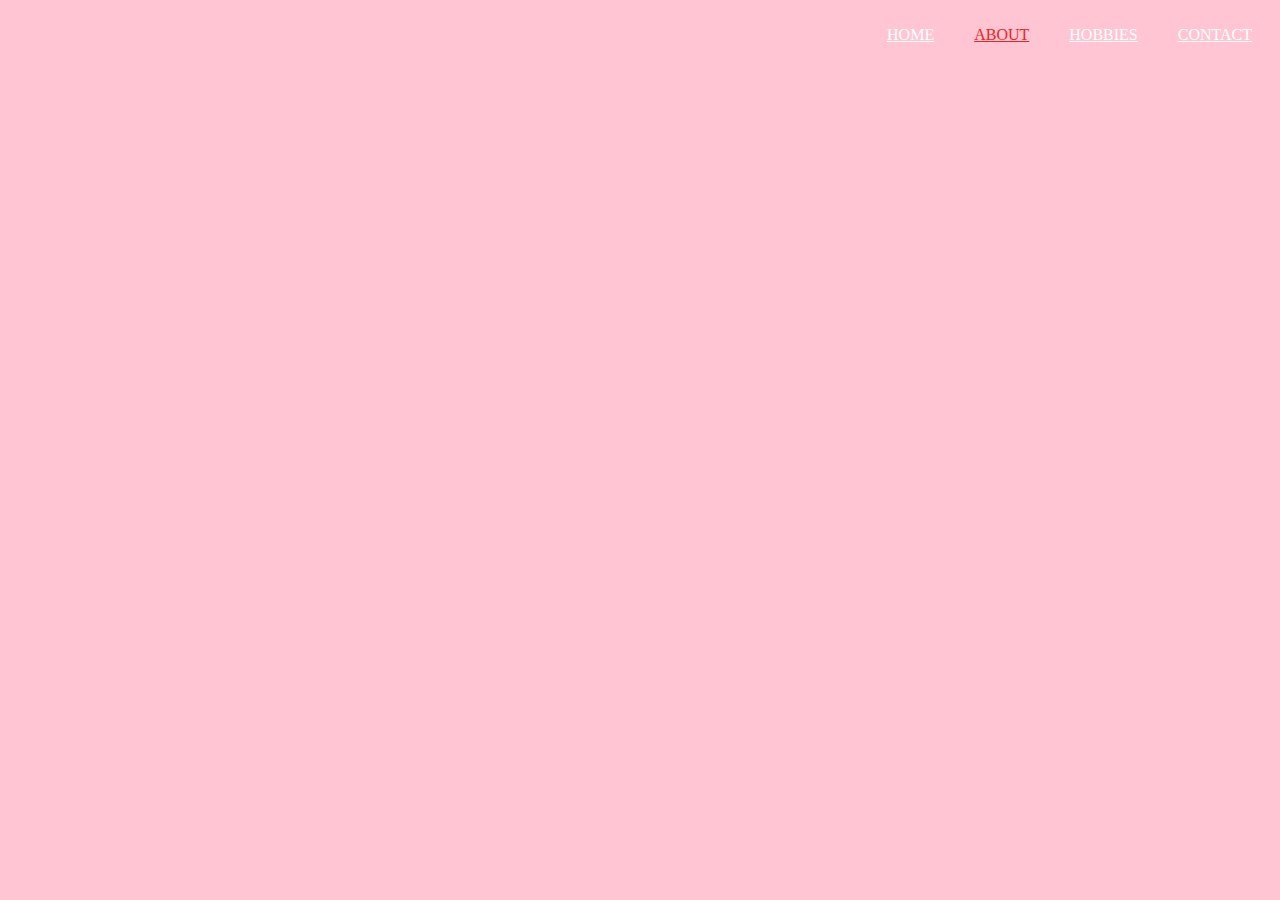
<file: about.html>
<!DOCTYPE html>
<html lang="en">
<head>
    <meta charset="UTF-8">
    <meta name="viewport" content="width=device-width, initial-scale=1.0">
    <title>About</title>
    <link rel="stylesheet" href="about.css">
</head>
<body>
    <nav>
        <ul>
            <li><a href="index.html" class="select">HOME</a></li>
            <li><a href="about.html" class="selected">ABOUT</a></li>
            <li><a href="hobbies.html"class="select">HOBBIES</a></li>
            <li><a href="contact.html"class="select">CONTACT</a></li>
        </ul>
    </nav>
    <div class="container">
        <div class="item">
            <img src="heropic.png" alt="">
        </div>
        <div class="item">
            <h3>🌼 About Me</h3>
            <p>Hi! I’m Azi, 20 years old and still finding my way in this beautifully messy thing called life.</p>

            <p>I’m currently an irregular student at DHVSU Sto. Tomas, taking each step at my own pace. My journey may not be the most traditional, but I believe every path—no matter how different—has its own purpose and lesson.</p>

            <p>As an ambivert, I live somewhere between calm and chaos. I enjoy my alone time, but I also love being around people and making memories. I’m known as a social butterfly—the type who easily connects with others and enjoys meaningful conversations, spontaneous adventures, and good laughs.</p>

            <p>Being the eldest daughter has shaped a big part of who I am. It’s a role filled with responsibility, expectations, and growth. It’s taught me to be strong, thoughtful, and someone my family can count on.</p>

            <p>This blog is a collection of the things that matter to me—from my love for volleyball and deep connection with my teammates, to chasing sunsets that remind me of my middle name “Noche,” and writing my thoughts in hopes of becoming an author someday. I’m here to share bits of my story with you—real, raw, and still unfolding.</p>

            Thanks for dropping by. 🌅
            
        </div>
        
    </div>
    
</body>
</html>
</file>
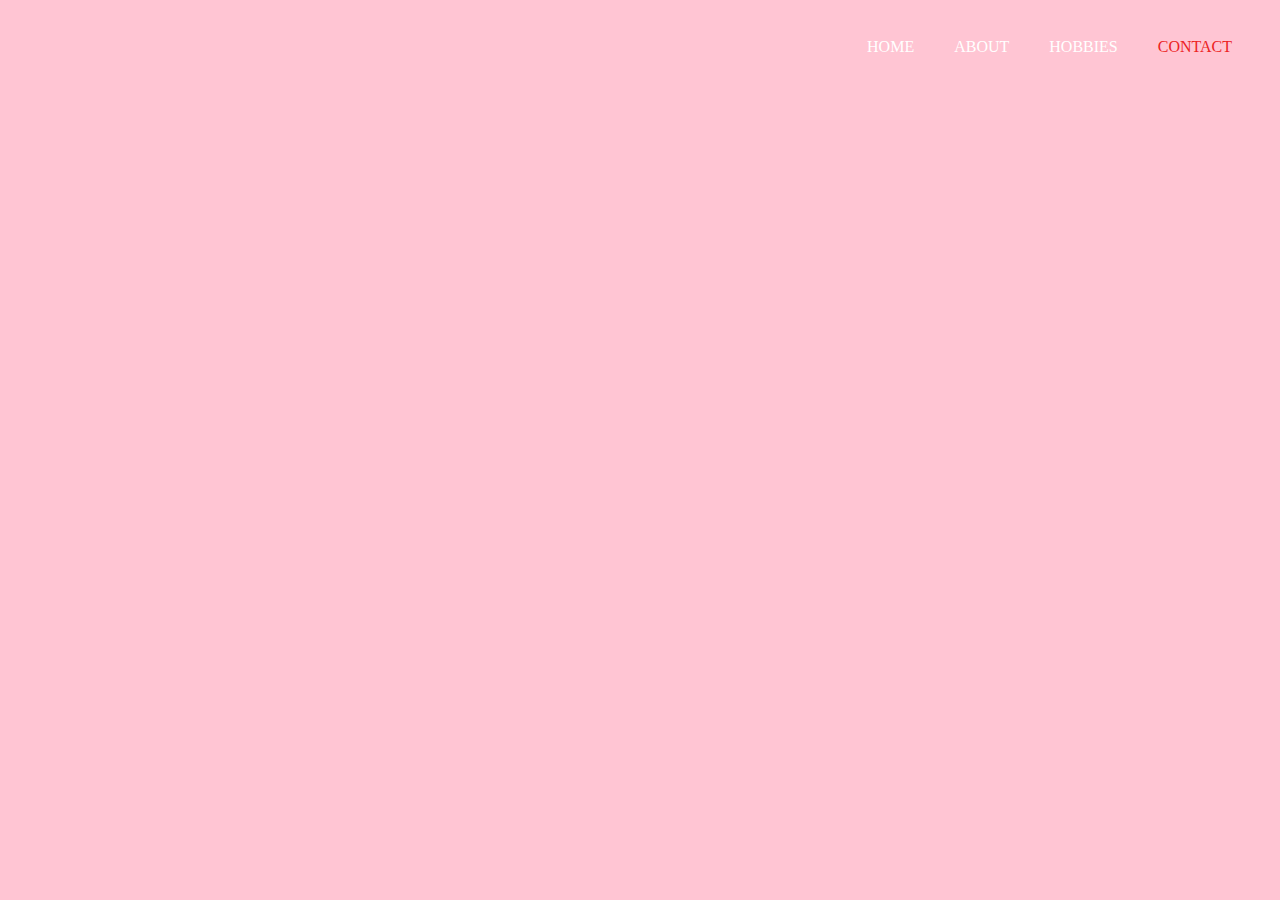
<file: contact.html>
<!DOCTYPE html>
<html lang="en">
<head>
    <meta charset="UTF-8">
    <meta name="viewport" content="width=device-width, initial-scale=1.0">
    <title>Contact</title>
    <link rel="stylesheet" href="contact.css">
    <title>Contact Me</title>
    <!-- Place this in your <head> -->
    <!-- <link rel="stylesheet" href="https://fonts.googleapis.com/css2?family=Material+Symbols+Outlined:opsz,wght,FILL,GRAD@20..48,100..700,0..1,-50..200&icon_names=call" /> -->
    <link href="https://fonts.googleapis.com/css2?family=Material+Symbols+Outlined" rel="stylesheet" />

</head>
<body>
    <nav>
        <ul>
             <li><a href="index.html" class="select">HOME</a></li>
            <li><a href="about.html" class="select">ABOUT</a></li>
            <li><a href="hobbies.html"class="select">HOBBIES</a></li>
            <li><a href="contact.html"class="selected">CONTACT</a></li>
        </ul>
    </nav>
    <div class="topcontent">
        <h1>Get In Touch</h1>
        <p>Whether you want to connect, share thoughts, give feedback, or simply say hi—my inbox is always open. Don’t hesitate to reach out! I’m always up for a good conversation, collaboration, or just making new friends.</p>
    </div>
    <div class="container">
        <div class="contact">
            <h4 style="text-align: center;">You can contact me through:</h4>
            <p>Feel free to message me via email or reach out on Facebook and Instagram. I'm always open for a chat!</p>
            <ul>
                <li><span class="material-symbols-outlined">mail</span> Email : Clarizaramos94@gmail.com</li>
                <li><span class="material-symbols-outlined">call</span>Phone : 0936 330 0400</li>
               
            </ul>
            
       
        </div>
        <div class="emailme">
            <div class="container">
                <div class="item">
                    <label for="">Your Name</label><br>
                    <input type="text" placeholder="Enter your name">
                </div>
                <div class="item">
                    <label for="">Your Email</label><br>
                    <input type="text" placeholder="Enter your name">
                </div>
            </div>
            <div class="inputbox">
                <label for="">Your Subject</label>
                <input class="subject" type="text" placeholder="Enter your subject">

                <br>

                <label for="">Message</label>
                <textarea class="message" name="" id="" placeholder="Write your message here."></textarea>
            </div>
            <div class="button-container">
                <button class="send-btn">Send Message</button>
            </div>

            
        </div>
    </div>
    <script>
        const sendbtn = document.querySelector('.send-btn');

        sendbtn.addEventListener('click', function() {
            const nameInput = document.querySelector('.item input[placeholder="Enter your name"]');
            const emailInput = document.querySelectorAll('.item input[placeholder="Enter your name"]')[1];
            const subjectInput = document.querySelector('.subject');
            const messageInput = document.querySelector('.message');

            const name = nameInput.value;
            const email = emailInput.value;
            const subject = subjectInput.value;
            const message = messageInput.value;

            if (name && email && subject && message) {
                alert(`Thank you, ${name}! Your message has been sent successfully.`);

                // Clear all fields
                nameInput.value = '';
                emailInput.value = '';
                subjectInput.value = '';
                messageInput.value = '';

                // You can add an actual message-sending logic here
            } else {
                alert('Please fill in all fields before sending your message.');
            }
        });
    </script>
</body>
</html>
</file>
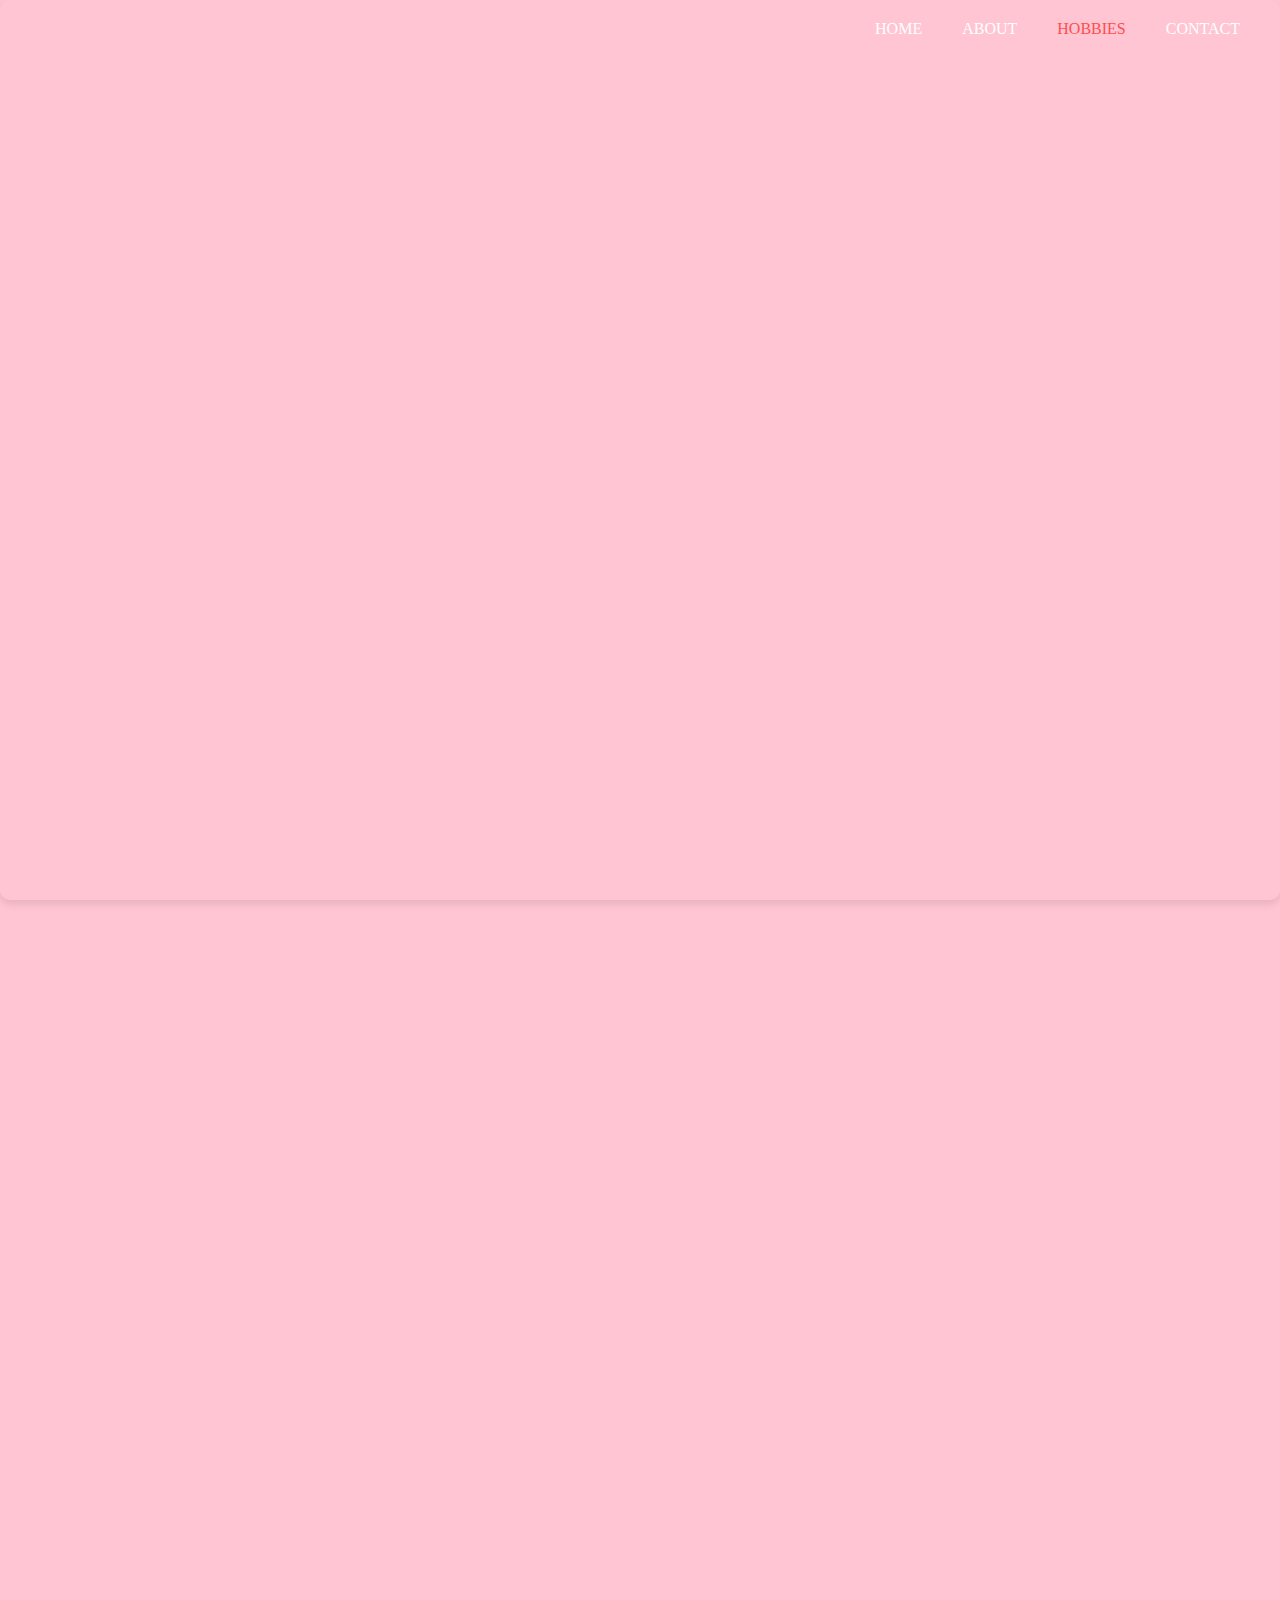
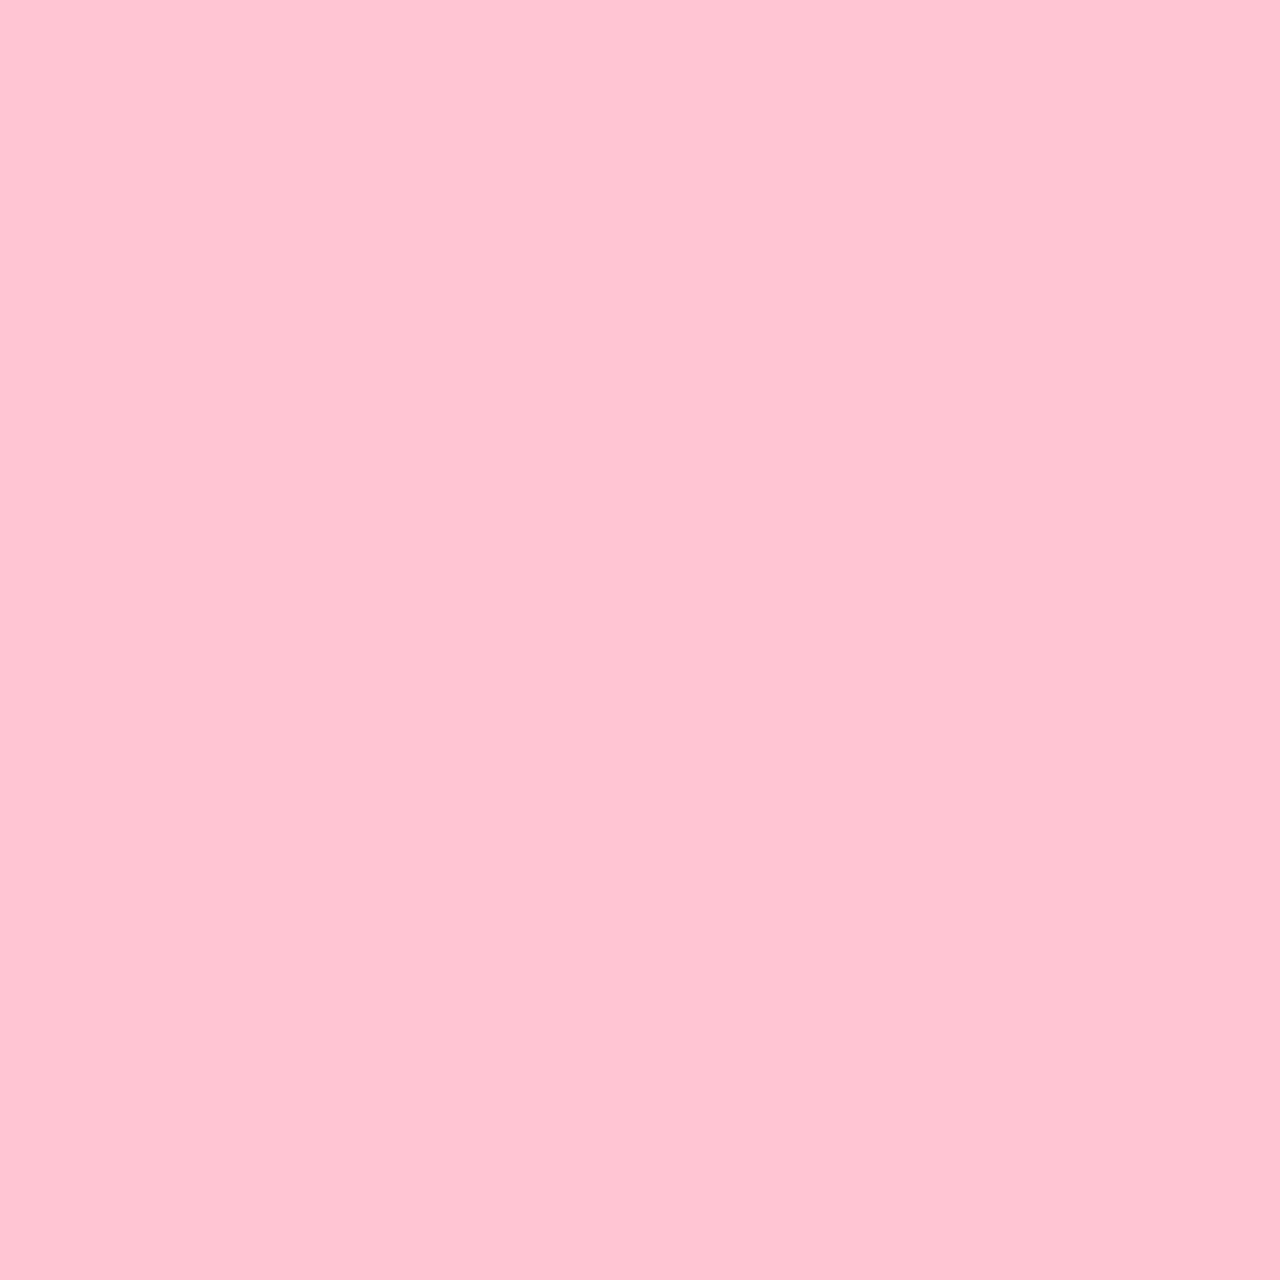
<file: hobbies.html>
<!DOCTYPE html>
<html lang="en">
<head>
    <meta charset="UTF-8">
    <meta name="viewport" content="width=device-width, initial-scale=1.0">
    <link rel="stylesheet" href="hobbies.css">
    <title>Hobbies</title>
</head>
<body>
   
    

    <main>
        
        
        <div class="section">
            <nav>
                <ul>
                    <li><a href="index.html" class="select">HOME</a></li>
                    <li><a href="about.html" class="select">ABOUT</a></li>
                    <li><a href="hobbies.html"class="selected">HOBBIES</a></li>
                    <li><a href="contact.html"class="select">CONTACT</a></li>
                </ul>
            </nav>
            <div class="containerfirst">
                
                <div class="item">
                    <div class="text">
                     
                            <h1>🏐 My Love for Volleyball</h1>
                            <p>Playing volleyball isn’t just a hobby for me—it’s a feeling. Every game I play with my friends is filled with laughter, teamwork, and memories that I’ll always treasure. It’s more than just chasing the ball or scoring points; it’s the bond we share on and off the court. My teammates became my closest friends, and eventually, like sisters. They’re the reason I fell in love with the sport even more. Win or lose, what matters most is that we play with heart—together.</p>
                        
                    </div>
                </div>
                <div class="item" >
                    <img src="vollyball.jpg" alt="" >
                </div>
            </div>
        </div>
        
        <div class="section">
            <div class="container">
                
                <div class="item">
                    <div class="text">
                        <h2>📚 My Love for Reading</h2>
                        <p>Reading has always been my little escape—a way to explore new worlds, feel deep emotions, and understand different lives without ever leaving my room. Whether it’s a novel, a poem, or even just a short story, books have a way of making me feel seen, inspired, and understood. I love how a few words on a page can spark my imagination or comfort me on a bad day. Each book I read teaches me something new, and sometimes, it even pushes me to write my own thoughts, dreams, and maybe—one day—a story of my own.</p>
                    </div>
                </div>
                <div class="item">
                    <img src="book.jpg" alt="">
                </div>
            </div>
        </div>
        <div class="section">
            <div class="container">
                
                <div class="item">
                    <div class="text">
                        <h2>🚗 My Love for Driving</h2>
                        <p> Driving gives me a sense of freedom that’s hard to explain. It’s not just about getting from one place to another—it’s about the peace I feel when I’m on the road, music playing, and my thoughts wandering. Whether I’m alone or with friends, I enjoy the quiet moments during long drives or the laughs during spontaneous road trips. Driving helps me clear my mind, explore new places, and sometimes, it’s my escape when life feels overwhelming. It’s one of the simple things that makes me feel alive and in control.</p>
                    </div>
                </div>
                <div class="item">
                    <img src="driving.jpg" alt="">
                </div>
            </div>
        </div>
             
            
        
    <!-- etc. -->
    </main>
    <script>
        const sections = document.querySelectorAll('.section');

        const observer = new IntersectionObserver(entries => {
            entries.forEach(entry => {
            if (entry.isIntersecting) {
                entry.target.classList.add('visible');
            } else {
                entry.target.classList.remove('visible');
            }
            });
        }, {
            threshold: 0.1
        });

        sections.forEach(section => observer.observe(section));
        </script>


</body>
</html>
</file>
<file: about.css>
body{
    background-color: #FFC5D3;
}
nav ul{
    right: 100%;
    display: flex;
    
    flex-wrap: wrap;
    justify-content: flex-end;
}
nav ul li{
    padding: 10px 20px;
    list-style: none;
    color: white;
}
nav{
    margin-top: auto;
    align-items: end;
 
}
nav ul li .select{
    color: white;
}
nav ul li .selected{
    color: rgb(236, 35, 35);
}
.container{
    display: grid;
    grid-template-columns: 1fr 1fr;
    max-width: 1200px;
    margin: 0 auto;
    height: 80vh;
    padding: 20px;
    gap: 20px; 

    opacity: 0; 
    transform: translateY(50px); 
    animation: popupAnimation 0.5s ease-out forwards;
}
.container .item{
        flex-direction: column;
    padding: 20px;
    align-items: center;
    justify-content: flex-end; /* Align content to the bottom */
    border-radius: 10px;
    text-align: start;


}
.container .item h1{
    position: relative;
    margin-top: 50px;
}
.container .item .space{
    height: 30%;
}
@keyframes popupAnimation {
  to {
    opacity: 1;
    transform: scale(1);
  }
}
img{
    display: block;
    margin-left: auto;
    margin-right: auto;
    background: transparent;
    width: 300px;   /* Set your desired width */
    height: auto;  
    position: relative;
}
@media (max-width : 1000px){
    .container{
        margin: 10px;
        grid-template-columns: repeat(1,1fr);
    }
}
</file>
<file: contact.css>
body{
    align-items: center;
    justify-content: center;
    display: flex;
    flex-direction: column;
    background-color: #FFC5D3;
}
nav {
    width: 100%;
}

nav ul {
    display: flex;
    justify-content: flex-end;
    margin: 0;
    padding: 20px;
    flex-wrap: wrap;
}

nav ul li {
    list-style: none;
    padding: 10px 20px;
}

nav ul li a {
    text-decoration: none;
    color: white;
}

nav ul li a.selected {
    color: rgb(236, 35, 35);
}
body .topcontent{
    
    margin-top: 10px;
    text-align: center;
    width: 60%;
}
.container{
    display: grid;
    grid-template-columns: 1.2fr 2fr;
    width: 80%;
    margin: 20px auto;
    gap: 20px;
    background-color: #fff;
    padding: 10px;
    border-radius: 30px;

    opacity: 0; 
    transform: translateY(50px); 
    animation: popupAnimation 0.5s ease-out forwards;

}
.topcontent{
    opacity: 0; 
    transform: translateY(50px); 
    animation: popupAnimation 0.5s ease-out forwards;
}
@keyframes popupAnimation {
    to {
        opacity: 1;
        transform: scale(1);
    }
}
.container .contact {
    
    background-color: #6776e6;
    padding: 20px;
    border-radius: 20px;

}
.container .contact ul {
    list-style: none;
}
.container .contact ul li {
    margin-top: 10px;
}
.container .emailme .inputbox{
    display: flex;
    flex-direction: column;
    align-items: center;
    justify-content: center;
    margin-top: 0%;
    width: 100%;
}
.container .emailme .inputbox .subject{
    width: 80%;
    
}
.container .emailme .inputbox .message{
    width: 80%;
    height: 200px;
}
.container .emailme .input{
    text-align: center;
    justify-content: center;
    width: 80%;
    display: flex;
}
.contact a {
  text-decoration: none;
  color: black;
  font-size: 16px;
}

.contact .material-symbols-outlined {
  vertical-align: middle;
  margin-right: 8px;
  color: #000000;
}

input[type="text"],
input[type="email"],
textarea {
  width: 100%;
  border: none;
  border-bottom: 2px solid #00bfa6; /* turquoise color like the example */
  padding: 10px 5px;
  margin-bottom: 20px;
  font-size: 16px;
  background-color: transparent;
  outline: none;
  transition: border-color 0.3s ease;
}

input[type="text"]::placeholder,
input[type="email"]::placeholder,
textarea::placeholder {
  color: #aaa; /* light gray */
}

input[type="text"]:focus,
input[type="email"]:focus,
textarea:focus {
  border-bottom-color: #00897b; /* darker on focus */
}

textarea {
  resize: none;
  height: 30px;
  font-family: inherit;
}
.container .emailme .send-btn{
    text-align: center;
    background-color: #00bfa6;
    border-radius: 10px;
    border: none;
    color: white;
    padding: 10px;
    transition: 0.5s;
}
.container .emailme .send-btn:hover {
    background-color: #00897b; /* darker on hover */
    
    cursor: pointer;
}
.container .emailme .send-btn:active {
    background-color: #00695c; /* even darker on click */
    transform: scale(0.95);
    transition: 0.1s;
}

.button-container {
  display: flex;
  justify-content: center;
  margin-top: 20px;
}

@media (max-width : 1000px){
    .container{
        margin: 10px;
        grid-template-columns: repeat(1,1fr);
        
    }
    
}
</file>
<file: hobbies.css>
html{
    scroll-snap-type: y mandatory;
}
body {
    background-color: #FFC5D3;
    margin: 0;
    padding: 0;
   
    scroll-behavior: smooth;
    height: 100vh;
    scrollbar-width: none;
}

main, body {
    height: 100vh;
    scroll-snap-type: y mandatory;
}

.section {
    display: flex;
    flex-direction: column;        
    justify-content: flex-start;   
    align-items: center;           
    
    min-height: 100vh;
    width: 100%;
  
    box-shadow: 0 4px 8px rgba(0, 0, 0, 0.1);
    border-radius: 10px;
    margin: 0;
    padding: 0;
   
    /* align-items: center; */
    /* justify-content: center; */
    scroll-snap-align: start;

    opacity: 0;
 
  transform: translateY(50px);
  transition: opacity 0.6s ease-out, transform 0.6s ease-out;
}
.section.visible {
  opacity: 1;
  transform: translateY(0);
}

@keyframes slideUp {
  to {
    opacity: 1;
    transform: translateY(0);
  }
}
nav {
    position: absolute; /* or fixed if you want it always visible */
    top: 0;
    right: 0;
    padding: 10px 20px;
    z-index: 10;
}

nav ul {
    display: flex;
    /* gap: 10px; */
    margin: 0;
    padding: 0;
    list-style: none;
    justify-content: flex-end;
}

nav ul li {
    padding: 10px 20px;
    list-style: none;
}

nav ul li a {
    color: white;
    text-decoration: none;
}



nav ul li a:hover {
    background-color: #555;
}

nav ul li .selected {
    color: #ff4d4d;
}

.containerfirst{
    display: grid;
    grid-template-columns: 1fr 1fr;
    max-width: 1200px;
    margin: 0 auto;
    height: 80vh;
    padding: 20px;
    gap: 20px; 

    opacity: 0; /* Start invisible */
    transform: translateY(50px); /* Start below */
    animation: popupAnimation 0.5s ease-out forwards;
}
.containerfirst .item{
        flex-direction: column;
    padding: 20px;
    align-items: center;
    justify-content: flex-end; 
    border-radius: 10px;
    text-align: start;



}

.container{
    display: grid;
    grid-template-columns: 1fr 1fr;
    max-width: 1200px;
    margin: 0 auto;
    height: 100vh;
    padding: 20px;
    gap: 20px; 

    opacity: 0; /* Start invisible */
    transform: translateY(50px); /* Start below */
    animation: popupAnimation 0.5s ease-out forwards;
}
@keyframes popupAnimation {
    to {
        opacity: 1;
        transform: scale(1);
    }
}
.container .item{
    
       flex-direction: column;
    padding: 20px;
    align-items: center;
    justify-content: flex-end; /* Align content to the bottom */
    border-radius: 10px;
    text-align: start;
}

.containerfirst .item .text{
    position: relative;
    margin-top: 40%;
}

.container .item .text{
    position: relative;
    margin-top: 40%;
}

.container .item img{
    display: block;
    margin-left: auto;
    margin-right: auto;
    background: transparent;
    width: 300px;   
    height: auto;  
    margin-bottom: 20px;
} 

img{
    display: block;
    margin:20%;
    background: transparent;
    width: 500px;   /* Set your desired width */
    height: auto;  
    
}
@media (max-width : 1000px){
    .container{
        margin: 10px;
        grid-template-columns: repeat(1,1fr);
    }
    .containerfirst{
        margin: 10px;
        grid-template-columns: repeat(1,1fr);
    }
    .containerfirst .item img,
    .container .item img {
        width: 300px;   /* Set your desired width */
        height: auto;
        margin: 0 auto;           /* Center the image horizontally */
        display: block;   
         
    }
   
    .containerfirst .item,
    .container .item {
        
        display: flex;
        flex-direction: column;
        align-items: center;
        justify-content: flex-start; /* Align content to the top */
        padding: 20px;
        border-radius: 10px;
        text-align: start;
    }
    
    .containerfirst .item .text{
        position: relative;
        margin-top: 0%;
    }
}
</file>
